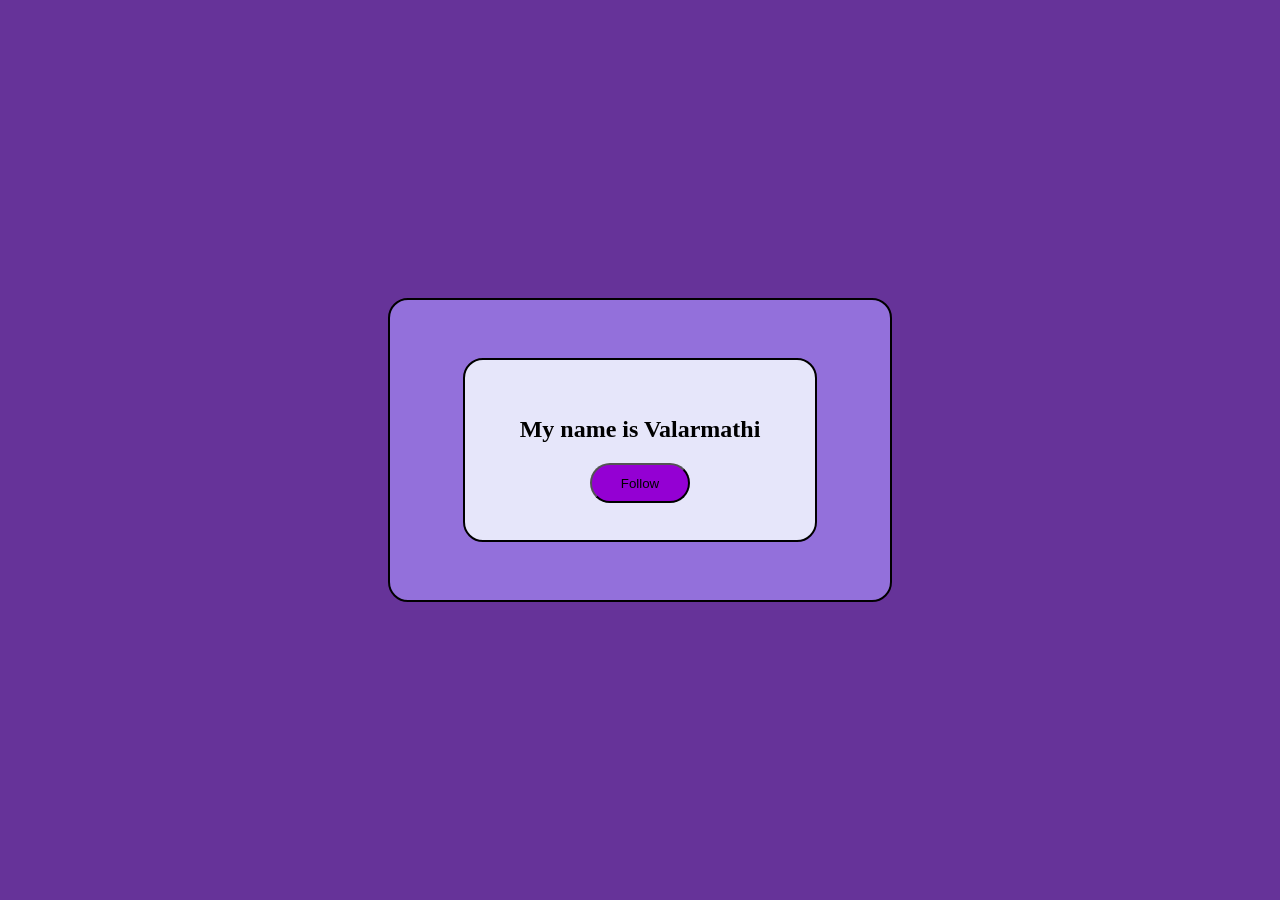
<file: profile-card.html>
<!DOCTYPE html>
<html>
<head>
    <title>Profile Card</title>

    <style>
        body {
            margin: 0;
            height: 100vh;
            display: flex;
            justify-content: center;
            align-items: center;
            background-color: rebeccapurple;
        }

        .outer-box {
            width: 500px;
            height: 300px;
            border: 2px solid black;
            border-radius: 20px;
            display: flex;
            justify-content: center;
            align-items: center;
            background-color: mediumpurple;
        }

        .inner-box {
            width: 350px;
            height: 180px;
            border: 2px solid black;
            border-radius: 20px;
            display: flex;
            flex-direction: column;
            justify-content: center;
            align-items: center;
            background-color: lavender;
        }

        h2 {
            margin-bottom: 20px;
        }

        button {
            width: 100px;
            height: 40px;
            border-radius: 20px;
            background-color: darkviolet;
            cursor: pointer;
        }
    </style>

</head>

<body>

    <div class="outer-box">
        <div class="inner-box">
            <h2>My name is Valarmathi</h2>
            <button>Follow</button>
        </div>
    </div>

</body>
</html>
</file>
